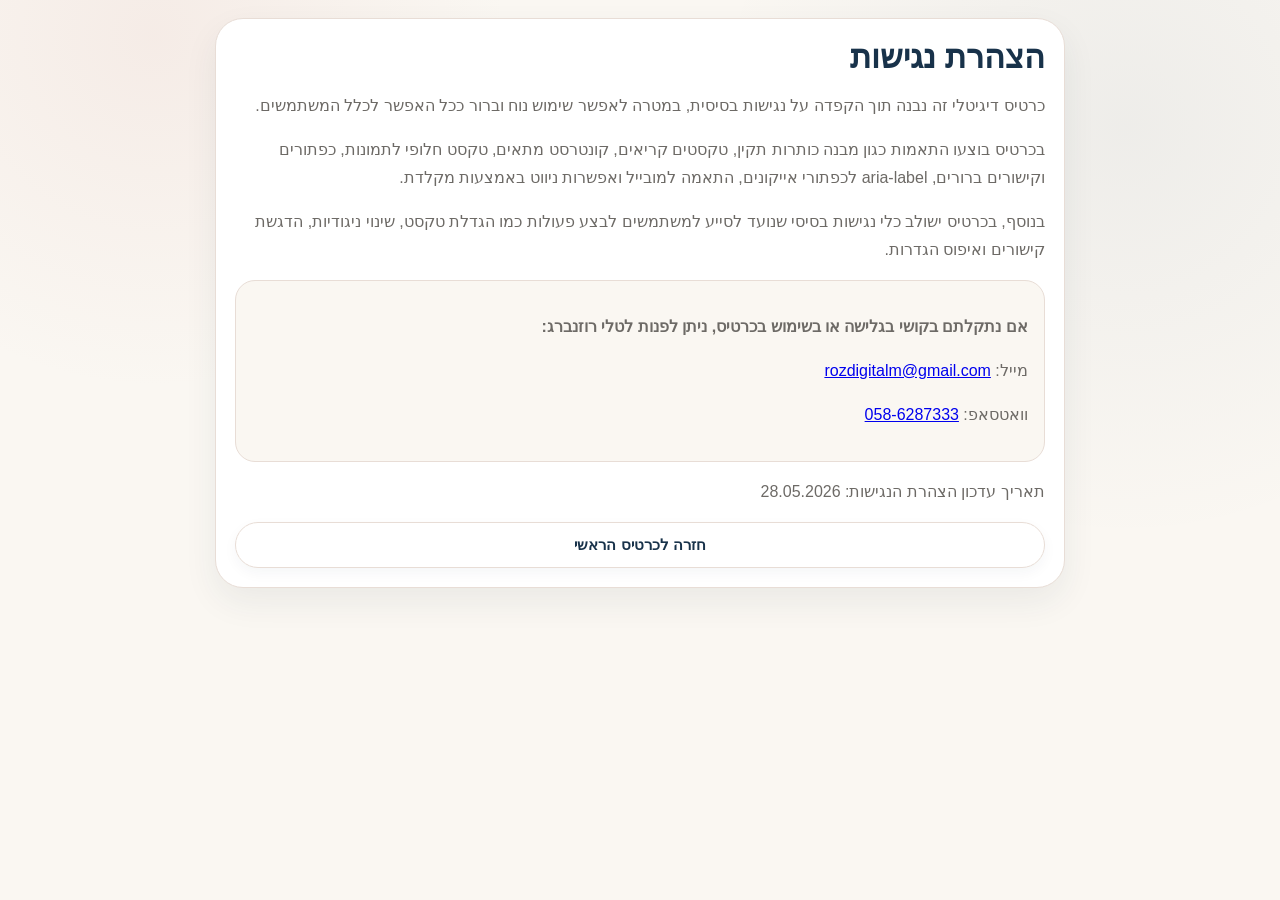
<file: accessibility.html>
<!doctype html>
<html lang="he" dir="rtl">
  <head>
    <meta charset="UTF-8" />
    <meta name="viewport" content="width=device-width, initial-scale=1.0" />
    <title>הצהרת נגישות | טלי רוזנברג</title>
    <meta name="description" content="הצהרת הנגישות של הכרטיס הדיגיטלי של טלי רוזנברג." />
    <link rel="stylesheet" href="style.css" />
  </head>
  <body dir="rtl">
    <main class="page-wrap">
      <article class="brand-card legal-card">
        <h1>הצהרת נגישות</h1>

        <p>
          כרטיס דיגיטלי זה נבנה תוך הקפדה על נגישות בסיסית, במטרה לאפשר שימוש נוח
          וברור ככל האפשר לכלל המשתמשים.
        </p>

        <p>
          בכרטיס בוצעו התאמות כגון מבנה כותרות תקין, טקסטים קריאים, קונטרסט מתאים,
          טקסט חלופי לתמונות, כפתורים וקישורים ברורים, aria-label לכפתורי
          אייקונים, התאמה למובייל ואפשרות ניווט באמצעות מקלדת.
        </p>

        <p>
          בנוסף, בכרטיס ישולב כלי נגישות בסיסי שנועד לסייע למשתמשים לבצע פעולות
          כמו הגדלת טקסט, שינוי ניגודיות, הדגשת קישורים ואיפוס הגדרות.
        </p>

        <section class="legal-contact" aria-label="פרטי קשר בנושא נגישות">
          <p><strong>אם נתקלתם בקושי בגלישה או בשימוש בכרטיס, ניתן לפנות לטלי רוזנברג:</strong></p>
          <p>מייל: <a href="mailto:rozdigitalm@gmail.com">rozdigitalm@gmail.com</a></p>
          <p>
            וואטסאפ:
            <a href="https://wa.me/972586287333" target="_blank" rel="noopener noreferrer">058-6287333</a>
          </p>
        </section>

        <p>תאריך עדכון הצהרת הנגישות: 28.05.2026</p>

        <a class="action-btn" href="index.html">חזרה לכרטיס הראשי</a>
      </article>
    </main>
  </body>
</html>
</file>
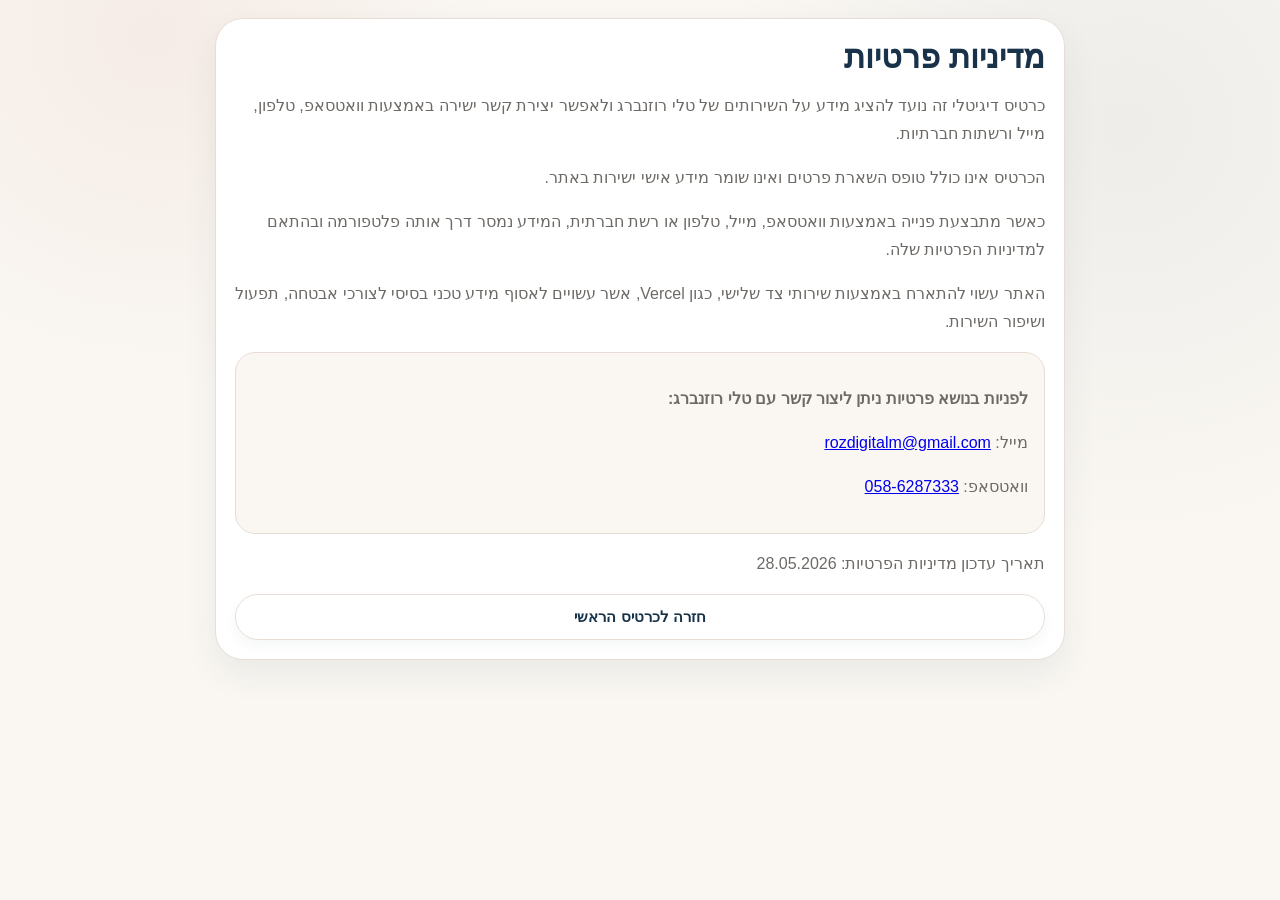
<file: privacy.html>
<!doctype html>
<html lang="he" dir="rtl">
  <head>
    <meta charset="UTF-8" />
    <meta name="viewport" content="width=device-width, initial-scale=1.0" />
    <title>מדיניות פרטיות | טלי רוזנברג</title>
    <meta name="description" content="מדיניות הפרטיות של הכרטיס הדיגיטלי של טלי רוזנברג." />
    <link rel="stylesheet" href="style.css" />
  </head>
  <body dir="rtl">
    <main class="page-wrap">
      <article class="brand-card legal-card">
        <h1>מדיניות פרטיות</h1>

        <p>
          כרטיס דיגיטלי זה נועד להציג מידע על השירותים של טלי רוזנברג ולאפשר יצירת
          קשר ישירה באמצעות וואטסאפ, טלפון, מייל ורשתות חברתיות.
        </p>

        <p>
          הכרטיס אינו כולל טופס השארת פרטים ואינו שומר מידע אישי ישירות באתר.
        </p>

        <p>
          כאשר מתבצעת פנייה באמצעות וואטסאפ, מייל, טלפון או רשת חברתית, המידע נמסר
          דרך אותה פלטפורמה ובהתאם למדיניות הפרטיות שלה.
        </p>

        <p>
          האתר עשוי להתארח באמצעות שירותי צד שלישי, כגון Vercel, אשר עשויים לאסוף
          מידע טכני בסיסי לצורכי אבטחה, תפעול ושיפור השירות.
        </p>

        <section class="legal-contact" aria-label="פרטי קשר בנושא פרטיות">
          <p><strong>לפניות בנושא פרטיות ניתן ליצור קשר עם טלי רוזנברג:</strong></p>
          <p>מייל: <a href="mailto:rozdigitalm@gmail.com">rozdigitalm@gmail.com</a></p>
          <p>
            וואטסאפ:
            <a href="https://wa.me/972586287333" target="_blank" rel="noopener noreferrer">058-6287333</a>
          </p>
        </section>

        <p>תאריך עדכון מדיניות הפרטיות: 28.05.2026</p>

        <a class="action-btn" href="index.html">חזרה לכרטיס הראשי</a>
      </article>
    </main>
  </body>
</html>
</file>
<file: style.css>
:root {
  --user-font-scale: 1;
  --color-bg: #faf7f2;
  --color-surface: #ffffff;
  --color-primary: #18324a;
  --color-primary-soft: #2f4b63;
  --color-accent: #d8a7a0;
  --color-accent-soft: #f3e4df;
  --color-text: #1e2d3a;
  --color-muted: #6d6a66;
  --color-border: #e8ddd6;
  --color-gold: #c7a76c;
  --color-focus: #d8a7a0;
  --social-whatsapp: #22c55e;
  --social-instagram: #c13584;
  --social-facebook: #1877f2;
  --social-mail: #c75b4f;
  --social-phone: #2f4b63;
  --shadow-soft: 0 14px 34px rgba(24, 50, 74, 0.07);
  --shadow-card: 0 8px 20px rgba(24, 50, 74, 0.045);
  --radius-large: 30px;
  --radius-card: 20px;
}

* {
  box-sizing: border-box;
}

html,
body {
  margin: 0;
  padding: 0;
}

html {
  font-size: calc(16px * var(--user-font-scale));
  scroll-behavior: smooth;
}

body {
  min-height: 100vh;
  font-family: "Assistant", "Heebo", Arial, sans-serif;
  direction: rtl;
  text-align: right;
  overflow-x: hidden;
  color: var(--color-text);
  background:
    radial-gradient(circle at 12% 4%, rgba(216, 167, 160, 0.14), transparent 22rem),
    radial-gradient(circle at 88% 14%, rgba(47, 75, 99, 0.06), transparent 26rem),
    var(--color-bg);
}

:focus-visible {
  outline: 3px solid var(--color-focus);
  outline-offset: 4px;
}

img {
  max-width: 100%;
}

section,
.site-header {
  scroll-margin-top: 76px;
}

.section-block h2::before {
  content: "";
  display: inline-flex;
  align-items: center;
  justify-content: center;
  width: 32px;
  height: 18px;
  margin-inline-end: 0.45rem;
  border-top: 2px solid var(--color-accent);
  border-right: 2px solid var(--color-accent);
  border-radius: 999px;
  opacity: 0.62;
  vertical-align: middle;
}

.sr-only {
  position: absolute;
  width: 1px;
  height: 1px;
  padding: 0;
  margin: -1px;
  overflow: hidden;
  clip: rect(0, 0, 0, 0);
  white-space: nowrap;
  border: 0;
}

.page-wrap {
  width: min(1080px, 94%);
  margin: 0 auto;
  padding: 0.8rem 0 2.6rem;
}

.brand-card {
  overflow: hidden;
  background: var(--color-surface);
  border: 1px solid var(--color-border);
  border-radius: var(--radius-large);
  box-shadow: var(--shadow-soft);
}

.site-header {
  position: sticky;
  top: 0;
  z-index: 50;
  color: var(--color-primary);
  background: rgba(250, 247, 242, 0.88);
  backdrop-filter: blur(14px);
  border-bottom: 1px solid var(--color-border);
}

.top-nav {
  min-height: 58px;
  padding: 0 1rem;
  display: flex;
  align-items: center;
  gap: 0.8rem;
}

.nav-logo {
  flex: 0 0 auto;
  width: 52px;
  height: 52px;
  display: inline-flex;
  align-items: center;
  justify-content: center;
  border: 1px solid var(--color-border);
  border-radius: 18px;
  color: var(--color-primary);
  background: var(--color-bg);
  text-decoration: none;
  overflow: hidden;
  padding: 6px;
  box-shadow: 0 6px 14px rgba(24, 50, 74, 0.055);
}

.nav-logo img {
  width: 100%;
  height: 100%;
  display: block;
  object-fit: contain;
}

.nav-links {
  display: flex;
  align-items: center;
  gap: 0.35rem;
  overflow-x: auto;
  scrollbar-width: none;
  -webkit-overflow-scrolling: touch;
}

.nav-links::-webkit-scrollbar {
  display: none;
}

.nav-links a {
  white-space: nowrap;
  color: var(--color-primary);
  text-decoration: none;
  font-size: 0.88rem;
  font-weight: 700;
  padding: 0.45rem 0.72rem;
  border-radius: 999px;
  transition: background 180ms ease, color 180ms ease, border-color 180ms ease;
}

.nav-links a:hover,
.nav-links a:focus-visible {
  background: var(--color-accent-soft);
  outline: none;
}

.nav-links a[href="#diagnosis"] {
  color: var(--color-primary);
  background: #e7d1cc;
}

.brand-logo,
.brand-logo-image,
.brand-mark,
.brand-text {
  display: none;
}

.hero {
  position: relative;
  display: grid;
  justify-items: center;
  gap: 1.05rem;
  padding: 1.45rem 1.05rem 1.75rem;
  color: var(--color-text);
  text-align: center;
  background:
    linear-gradient(180deg, rgba(255, 255, 255, 0.97), rgba(250, 247, 242, 0.98)),
    radial-gradient(circle at 15% 18%, rgba(216, 167, 160, 0.12), transparent 14rem);
}

.hero::before {
  content: "";
  position: absolute;
  inset-inline-start: 1rem;
  top: 0.75rem;
  width: clamp(6rem, 28vw, 13rem);
  aspect-ratio: 1;
  opacity: 0.055;
  background: url("assets/tali-symbol.jpeg?v=20260623-1818") center / contain no-repeat;
  pointer-events: none;
}

.hero-copy {
  position: relative;
  z-index: 1;
  display: grid;
  justify-items: center;
  gap: 0.68rem;
  max-width: 42rem;
}

.hero-name {
  margin: 0;
  color: var(--color-primary-soft);
  font-weight: 800;
  font-size: 1.08rem;
}

.hero-role {
  margin: -0.38rem 0 0;
  color: var(--color-muted);
  font-weight: 600;
}

.hero-statement {
  margin: 0.06rem 0 0;
  display: grid;
  justify-items: center;
  gap: 0.12rem;
  color: var(--color-primary);
  font-size: clamp(1.38rem, 6.8vw, 2.26rem);
  line-height: 1.12;
  font-weight: 800;
  letter-spacing: -0.01em;
}

.hero-statement span {
  width: max-content;
  max-width: 100%;
}

.hero-statement span:last-child {
  position: relative;
  display: inline-block;
}

.hero-statement span:last-child::after {
  content: "";
  position: absolute;
  right: 0.04em;
  left: 0.08em;
  bottom: 0.06em;
  height: 0.2em;
  z-index: -1;
  border-radius: 999px;
  background: rgba(216, 167, 160, 0.25);
}

.hero-description {
  margin: 0;
  color: var(--color-muted);
  line-height: 1.72;
  max-width: 58ch;
}

.profile-wrap {
  position: relative;
  z-index: 1;
  margin: 0;
  display: grid;
  justify-items: center;
}

.profile-frame {
  width: min(48vw, 184px);
  aspect-ratio: 1 / 1;
  overflow: hidden;
  padding: 5px;
  border-radius: 50%;
  border: 1px solid var(--color-border);
  background: var(--color-surface);
  box-shadow: 0 12px 26px rgba(24, 50, 74, 0.085), 0 0 0 7px rgba(243, 228, 223, 0.38);
}

.profile-image {
  display: block;
  width: 100%;
  height: 100%;
  border-radius: 50%;
  border: 1px solid var(--color-border);
  object-fit: cover;
  object-position: 50% 45%;
  transform: scale(1.03);
  transform-origin: 50% 45%;
}

.expertise-strip {
  position: relative;
  display: flex;
  flex-wrap: wrap;
  justify-content: center;
  align-items: center;
  gap: 0.34rem 0.6rem;
  padding: 1rem 1.1rem;
  color: var(--color-primary);
  background: var(--color-surface);
  border-top: 1px solid var(--color-border);
  font-size: clamp(1rem, 4.6vw, 1.28rem);
  font-weight: 700;
  line-height: 1.3;
  letter-spacing: 0;
  text-align: center;
  text-shadow: none;
}

.expertise-item {
  appearance: none;
  border: 0;
  padding: 0.08rem 0.08rem 0.12rem;
  border-radius: 10px;
  color: var(--color-primary);
  background: transparent;
  font: inherit;
  font-weight: inherit;
  line-height: inherit;
  cursor: help;
  text-decoration: underline;
  text-decoration-color: rgba(216, 167, 160, 0.5);
  text-decoration-thickness: 1px;
  text-underline-offset: 5px;
  transition: color 160ms ease, background 160ms ease, text-decoration-color 160ms ease;
}

.expertise-item:hover,
.expertise-item:focus-visible,
.expertise-item[aria-expanded="true"] {
  color: var(--color-primary-soft);
  background: rgba(243, 228, 223, 0.52);
  text-decoration-color: var(--color-accent);
  outline-offset: 3px;
}

.expertise-separator {
  color: var(--color-accent);
  font-weight: 600;
  opacity: 0.78;
}

.expertise-tooltip {
  position: fixed;
  z-index: 1400;
  width: min(280px, 90vw);
  padding: 0.78rem 0.85rem;
  border: 1px solid var(--color-border);
  border-radius: 16px;
  color: var(--color-primary);
  background: rgba(255, 255, 255, 0.97);
  box-shadow: 0 12px 26px rgba(24, 50, 74, 0.09);
  font-size: 0.94rem;
  font-weight: 600;
  line-height: 1.5;
  text-align: right;
  pointer-events: none;
  opacity: 0;
  transform: translateY(4px);
  transition: opacity 140ms ease, transform 140ms ease;
}

.expertise-tooltip::before {
  content: "";
  position: absolute;
  top: -6px;
  right: 50%;
  width: 10px;
  height: 10px;
  border-top: 1px solid var(--color-border);
  border-right: 1px solid var(--color-border);
  background: inherit;
  transform: translateX(50%) rotate(-45deg);
}

.expertise-tooltip.is-visible {
  opacity: 1;
  transform: translateY(0);
}

.expertise-tooltip[hidden] {
  display: none;
}

.section-block {
  padding: 1.35rem 1.05rem;
  border-top: 1px solid var(--color-border);
}

.section-block h2 {
  margin: 0;
  color: var(--color-primary);
  font-size: clamp(1.3rem, 5vw, 1.85rem);
  line-height: 1.18;
  font-weight: 800;
}

.section-block p {
  color: var(--color-muted);
  line-height: 1.72;
}

.services {
  background: var(--color-bg);
}

.services-grid {
  margin-top: 0.9rem;
  display: grid;
  grid-template-columns: 1fr;
  gap: 0.68rem;
}

.service-card {
  position: relative;
  min-height: 122px;
  padding: 0.92rem 0.95rem;
  overflow: hidden;
  border: 1px solid var(--color-border);
  border-radius: var(--radius-card);
  background: var(--color-surface);
  box-shadow: var(--shadow-card);
}

.service-index {
  position: relative;
  display: inline-block;
  margin-bottom: 0.68rem;
  color: var(--color-primary-soft);
  font-weight: 800;
  font-size: 0.74rem;
}

.service-index::after {
  content: "";
  position: absolute;
  top: calc(100% + 0.22rem);
  right: 0;
  width: 26px;
  height: 2px;
  border-radius: 999px;
  background: var(--color-accent);
  opacity: 0.58;
}

.service-card h3 {
  margin: 0;
  color: var(--color-primary);
  font-size: 1.04rem;
  line-height: 1.25;
}

.service-card p {
  margin: 0.35rem 0 0;
  color: var(--color-muted);
  line-height: 1.58;
}

.process {
  background: var(--color-surface);
}

.process-grid,
.trust-grid {
  margin-top: 0.9rem;
  display: grid;
  grid-template-columns: 1fr;
  gap: 0.68rem;
}

.process-card,
.trust-card {
  border: 1px solid var(--color-border);
  border-radius: var(--radius-card);
  background: var(--color-surface);
  box-shadow: var(--shadow-card);
}

.process-card {
  padding: 0.92rem 0.95rem;
}

.process-step {
  position: relative;
  width: 28px;
  height: 28px;
  display: inline-flex;
  align-items: center;
  justify-content: center;
  margin-bottom: 0.78rem;
  border-radius: 999px;
  color: var(--color-primary);
  background: var(--color-accent-soft);
  font-weight: 800;
  font-size: 0.9rem;
}

.process-step::after {
  content: "";
  position: absolute;
  top: calc(100% + 0.24rem);
  right: 50%;
  width: 22px;
  height: 2px;
  border-radius: 999px;
  background: var(--color-accent);
  opacity: 0.58;
  transform: translateX(50%);
}

.process-card h3 {
  margin: 0;
  color: var(--color-primary);
  font-size: 1.04rem;
  line-height: 1.25;
}

.process-card p {
  margin: 0.35rem 0 0;
  color: var(--color-muted);
  line-height: 1.58;
}

.fit {
  background: var(--color-surface);
}

.fit-content {
  margin-top: 0.9rem;
  display: grid;
  grid-template-columns: 1fr;
  gap: 0.9rem;
  align-items: center;
}

.text-panel {
  margin: 0;
  padding: 1rem;
  border: 1px solid var(--color-border);
  border-radius: 22px;
  background: var(--color-bg);
  box-shadow: none;
}

.text-panel p {
  margin: 0;
  max-width: 68ch;
}

.text-panel p + p {
  margin-top: 0.68rem;
}

.workspace-photo {
  margin: 0;
  overflow: hidden;
  border: 1px solid var(--color-border);
  border-radius: 24px;
  background: var(--color-surface);
  box-shadow: var(--shadow-card);
}

.workspace-photo img {
  display: block;
  width: 100%;
  aspect-ratio: 16 / 10;
  height: auto;
  object-fit: cover;
  object-position: 50% 36%;
}

.trust {
  background: var(--color-bg);
}

.trust-intro {
  max-width: 58ch;
  margin: 0.6rem 0 0;
  color: var(--color-muted);
  line-height: 1.65;
}

.trust-card {
  display: grid;
  gap: 0.48rem;
  align-content: start;
  padding: 0.95rem;
}

.trust-icon {
  width: 34px;
  height: 34px;
  display: inline-flex;
  align-items: center;
  justify-content: center;
  border: 1px solid var(--color-border);
  border-radius: 12px;
  color: var(--color-primary);
  background: var(--color-accent-soft);
  font-size: 0.9rem;
}

.trust-card h3 {
  margin: 0;
  color: var(--color-primary);
  font-size: 1.03rem;
  line-height: 1.28;
}

.trust-card p {
  margin: 0;
  color: var(--color-muted);
  line-height: 1.58;
}

.final-cta {
  color: var(--color-text);
  text-align: center;
  background: var(--color-bg);
}

.final-cta::before {
  content: "";
  display: block;
  width: 54px;
  height: 2px;
  margin: 0 auto 0.9rem;
  border-radius: 999px;
  background: var(--color-accent);
  opacity: 0.5;
}

.final-cta h2,
.final-cta p {
  color: inherit;
}

.final-cta p {
  max-width: 62ch;
  margin: 0.72rem auto 1rem;
  color: var(--color-muted);
}

.contact {
  background: var(--color-surface);
}

.actions {
  margin-top: 0.9rem;
  display: grid;
  grid-template-columns: 1fr;
  gap: 0.58rem;
}

.action-btn {
  min-height: 46px;
  width: 100%;
  display: inline-flex;
  align-items: center;
  justify-content: center;
  gap: 0.48rem;
  padding: 0.68rem 0.9rem;
  border: 1px solid var(--color-border);
  border-radius: 999px;
  color: var(--color-primary);
  background: var(--color-surface);
  box-shadow: 0 5px 14px rgba(24, 50, 74, 0.045);
  text-decoration: none;
  font-weight: 800;
  font-size: 0.96rem;
  line-height: 1.25;
  animation: softFloat 5.6s ease-in-out infinite;
  transition: transform 180ms ease, box-shadow 180ms ease, border-color 180ms ease, background 180ms ease, color 180ms ease;
}

.action-btn i {
  color: var(--color-accent);
  font-size: 1.02rem;
}

.action-btn:hover {
  transform: translateY(-2px);
  border-color: var(--color-accent);
  background: var(--color-bg);
  box-shadow: 0 10px 20px rgba(24, 50, 74, 0.08);
}

.actions .action-btn:nth-child(2) {
  animation-delay: 0.22s;
}

.actions .action-btn:nth-child(3) {
  animation-delay: 0.44s;
}

.actions .action-btn:nth-child(4) {
  animation-delay: 0.66s;
}

.actions .action-btn:nth-child(5) {
  animation-delay: 0.88s;
}

.actions .action-btn:nth-child(6) {
  animation-delay: 1.1s;
}

.btn-primary {
  width: min(90%, 360px);
  min-height: 50px;
  margin: 0.1rem auto 0;
  color: #ffffff;
  background: var(--color-primary);
  border-color: var(--color-primary);
  box-shadow: 0 8px 18px rgba(24, 50, 74, 0.12);
}

.btn-primary i {
  color: #ffffff;
}

.btn-primary:hover {
  background: var(--color-primary-soft);
  border-color: var(--color-primary-soft);
}

.contact-whatsapp {
  color: #ffffff;
  background: var(--social-whatsapp);
  border-color: rgba(34, 197, 94, 0.38);
  box-shadow: 0 8px 18px rgba(34, 197, 94, 0.13);
}

.contact-whatsapp i {
  color: #ffffff;
}

.contact-whatsapp:hover {
  background: #1fb456;
  border-color: rgba(34, 197, 94, 0.5);
}

.btn-instagram,
.btn-facebook,
.btn-phone,
.btn-mail,
.btn-vcard {
  color: var(--color-primary);
  border-color: var(--color-border);
  background: var(--color-surface);
}

.btn-instagram i {
  color: var(--social-instagram);
}

.btn-facebook i {
  color: var(--social-facebook);
}

.btn-mail i {
  color: var(--social-mail);
}

.btn-phone i {
  color: var(--social-phone);
}

.btn-vcard i {
  color: var(--color-gold);
}

.btn-instagram:hover,
.btn-facebook:hover,
.btn-phone:hover,
.btn-mail:hover,
.btn-vcard:hover {
  background: var(--color-accent-soft);
}

.creator-footer {
  padding: 1.25rem 1rem;
  text-align: center;
  color: var(--color-muted);
  border-top: 1px solid var(--color-border);
  background: var(--color-bg);
}

.creator-footer p {
  margin: 0;
  line-height: 1.55;
  color: var(--color-muted);
  font-size: 0.95rem;
}

.creator-footer p:first-child {
  color: var(--color-primary);
  font-weight: 800;
}

.creator-footer a {
  display: inline-flex;
  align-items: center;
  justify-content: center;
  min-height: 40px;
  margin-top: 0.75rem;
  padding: 0.5rem 0.92rem;
  border-radius: 999px;
  border: 1px solid var(--color-primary);
  color: #ffffff;
  background: var(--color-primary);
  text-decoration: none;
  font-weight: 800;
  font-size: 0.95rem;
}

.creator-footer a:hover {
  background: var(--color-primary-soft);
  border-color: var(--color-primary-soft);
}

.creator-footer .copyright {
  max-width: 980px;
  margin: 14px auto 0;
  color: var(--color-muted);
  font-size: 13px;
  line-height: 1.5;
  text-align: center;
  white-space: nowrap;
}

.card-footer {
  padding: 0.95rem;
  background: var(--color-surface);
  border-top: 1px solid var(--color-border);
}

.legal-links {
  display: flex;
  justify-content: center;
  align-items: center;
  gap: 10px;
  font-size: 0.9rem;
  text-align: center;
}

.legal-links a {
  color: var(--color-primary);
  text-decoration: underline;
  text-underline-offset: 4px;
}

.legal-links a:focus-visible {
  outline: 3px solid currentColor;
  outline-offset: 4px;
}

.legal-card {
  max-width: 850px;
  margin: 0 auto;
  background: var(--color-surface);
  padding: 1.2rem;
  border-radius: 28px;
  box-shadow: var(--shadow-soft);
}

.legal-card h1 {
  margin: 0;
  color: var(--color-primary);
  font-size: 2rem;
}

.legal-card p,
.legal-card li {
  color: var(--color-muted);
  line-height: 1.75;
}

.legal-card ul {
  padding-inline-start: 1.2rem;
}

.legal-contact {
  background: var(--color-bg);
  border: 1px solid var(--color-border);
  padding: 1rem;
  margin-top: 1rem;
  border-radius: 20px;
}

.back-link {
  display: inline-flex;
  margin-top: 1rem;
  color: var(--color-primary);
  font-weight: 800;
}

.a11y-toggle {
  position: fixed;
  left: 1rem;
  bottom: 1rem;
  z-index: 1200;
  border: 1px solid var(--color-primary);
  border-radius: 999px;
  padding: 0.7rem 0.95rem;
  font: inherit;
  font-weight: 800;
  background: var(--color-primary);
  color: #ffffff;
  box-shadow: 0 8px 18px rgba(24, 50, 74, 0.14);
  cursor: pointer;
}

.a11y-panel {
  position: fixed;
  left: 1rem;
  bottom: 4.25rem;
  width: min(92vw, 320px);
  z-index: 1300;
  background: var(--color-surface);
  border: 1px solid var(--color-border);
  box-shadow: var(--shadow-soft);
  padding: 0.75rem;
  border-radius: 20px;
}

.a11y-head {
  display: flex;
  align-items: center;
  justify-content: space-between;
  gap: 0.6rem;
}

.a11y-head h2 {
  margin: 0;
  font-size: 1.05rem;
  color: var(--color-primary);
}

.a11y-close {
  border: 0;
  background: transparent;
  color: var(--color-primary);
  font-size: 1.35rem;
  line-height: 1;
  cursor: pointer;
}

.a11y-grid {
  display: grid;
  grid-template-columns: repeat(2, minmax(0, 1fr));
  gap: 0.45rem;
  margin-top: 0.65rem;
}

.a11y-grid button {
  border: 1px solid var(--color-border);
  background: var(--color-bg);
  min-height: 38px;
  padding: 0.4rem 0.45rem;
  font: inherit;
  color: var(--color-primary);
  cursor: pointer;
  border-radius: 12px;
}

.a11y-statement-link {
  display: inline-block;
  margin-top: 0.65rem;
  color: var(--color-primary);
}

body.a11y-high-contrast {
  background: #ffffff;
  color: #000000;
}

body.a11y-high-contrast * {
  color: #000000 !important;
  background: #ffffff !important;
  border-color: #000000 !important;
  box-shadow: none !important;
}

body.a11y-grayscale {
  filter: grayscale(1);
}

body.a11y-links-highlight a {
  text-decoration: underline !important;
  text-decoration-thickness: 2px !important;
}

body.a11y-reduce-motion *,
body.a11y-reduce-motion *::before,
body.a11y-reduce-motion *::after {
  animation-duration: 0.01ms !important;
  animation-iteration-count: 1 !important;
  transition-duration: 0.01ms !important;
  scroll-behavior: auto !important;
}

@keyframes softFloat {
  0%,
  100% {
    transform: translateY(0);
  }

  50% {
    transform: translateY(-2px);
  }
}

@media (max-width: 480px) {
  .top-nav {
    min-height: 56px;
    padding: 0 0.75rem;
    gap: 0.55rem;
  }

  .nav-logo {
    width: 44px;
    height: 44px;
    border-radius: 15px;
    padding: 5px;
  }

  .nav-links a {
    font-size: 0.82rem;
    padding: 0.42rem 0.58rem;
  }
}

@media (min-width: 720px) {
  .page-wrap {
    width: min(1080px, 90%);
    padding-top: 1.1rem;
  }

  .top-nav {
    min-height: 60px;
    padding: 0 1.45rem;
  }

  .hero {
    grid-template-columns: minmax(0, 1fr) minmax(180px, 220px);
    align-items: center;
    justify-items: start;
    gap: 1.5rem;
    padding: 2rem 2.25rem;
    text-align: right;
  }

  .hero-copy {
    justify-items: start;
    text-align: right;
  }

  .profile-wrap {
    order: 2;
    justify-self: center;
  }

  .profile-frame {
    width: 178px;
  }

  .section-block {
    padding: 1.75rem 2.25rem;
  }

  .expertise-strip {
    font-size: 1.12rem;
    padding-block: 1.05rem;
  }

  .services-grid {
    grid-template-columns: repeat(2, minmax(0, 1fr));
  }

  .process-grid,
  .trust-grid {
    grid-template-columns: repeat(3, minmax(0, 1fr));
  }

  .fit-content {
    grid-template-columns: minmax(0, 1.08fr) minmax(220px, 0.92fr);
  }

  .workspace-photo img {
    aspect-ratio: 4 / 3.1;
  }

  .service-card-wide {
    grid-column: 1 / -1;
  }

  .actions {
    grid-template-columns: repeat(2, minmax(0, 1fr));
  }

  .contact-whatsapp {
    grid-column: 1 / -1;
  }
}

@media (max-width: 640px) {
  .creator-footer .copyright {
    max-width: 92%;
    font-size: 12px;
    white-space: normal;
  }
}

@media (min-width: 980px) {
  .hero {
    grid-template-columns: minmax(0, 1fr) 220px;
    padding: 2.2rem 3rem;
  }

  .profile-frame {
    width: 188px;
  }

  .services-grid {
    grid-template-columns: repeat(3, minmax(0, 1fr));
  }

  .process-grid,
  .trust-grid {
    grid-template-columns: repeat(3, minmax(0, 1fr));
  }

  .service-card-wide {
    grid-column: auto;
  }

  .actions {
    grid-template-columns: repeat(3, minmax(0, 1fr));
  }

  .contact-whatsapp {
    grid-column: auto;
  }
}

@media (prefers-reduced-motion: reduce) {
  * {
    transition-duration: 0.01ms !important;
    animation-duration: 0.01ms !important;
  }
}
</file>
